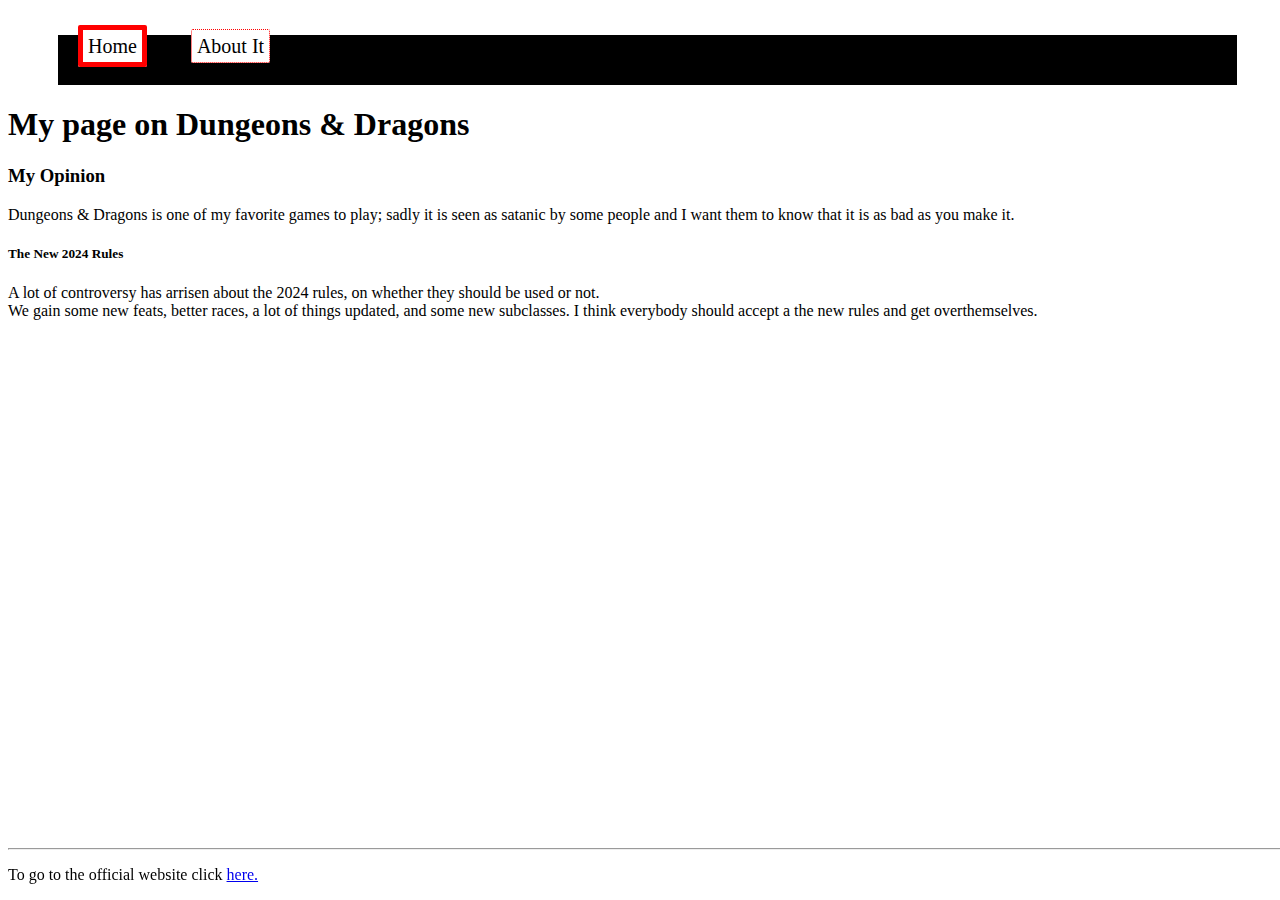
<file: index.html>
<!DOCTYPE html>
<html lang="en">

<head>
    <title>My Opinion on D&D</title>
    <link rel="stylesheet" href="./style/styles.css">
</head>

<body>
    <nav id="top">
        <a class="on nav" href="#">Home</a>
        <a class="off nav" href="./pages/about.html">About It</a>
    </nav>
    <header>
        <h1>My page on Dungeons & Dragons</h1>
    </header>
    <main>
        <section>
            <h3>My Opinion</h3>
            <p>Dungeons & Dragons is one of my favorite games to play; sadly it is seen as satanic by some people and I
                want them to know that it is as bad as you make it. </p>
        </section>
        <section>
            <h5>The New 2024 Rules</h5>
            <p>
                A lot of controversy has arrisen about the 2024 rules, on whether they should be used or not.<br>
                We gain some new feats, better races, a lot of things updated, and some new subclasses. I think everybody should accept a the new rules and get overthemselves.
            </p>
        </section>
    </main>
    
    <footer class="bottom">
        <hr>
        <p>To go to the official website click <a href="https://www.dndbeyond.com">here.</a></p>
    </footer>
</body>

</html>
</file>
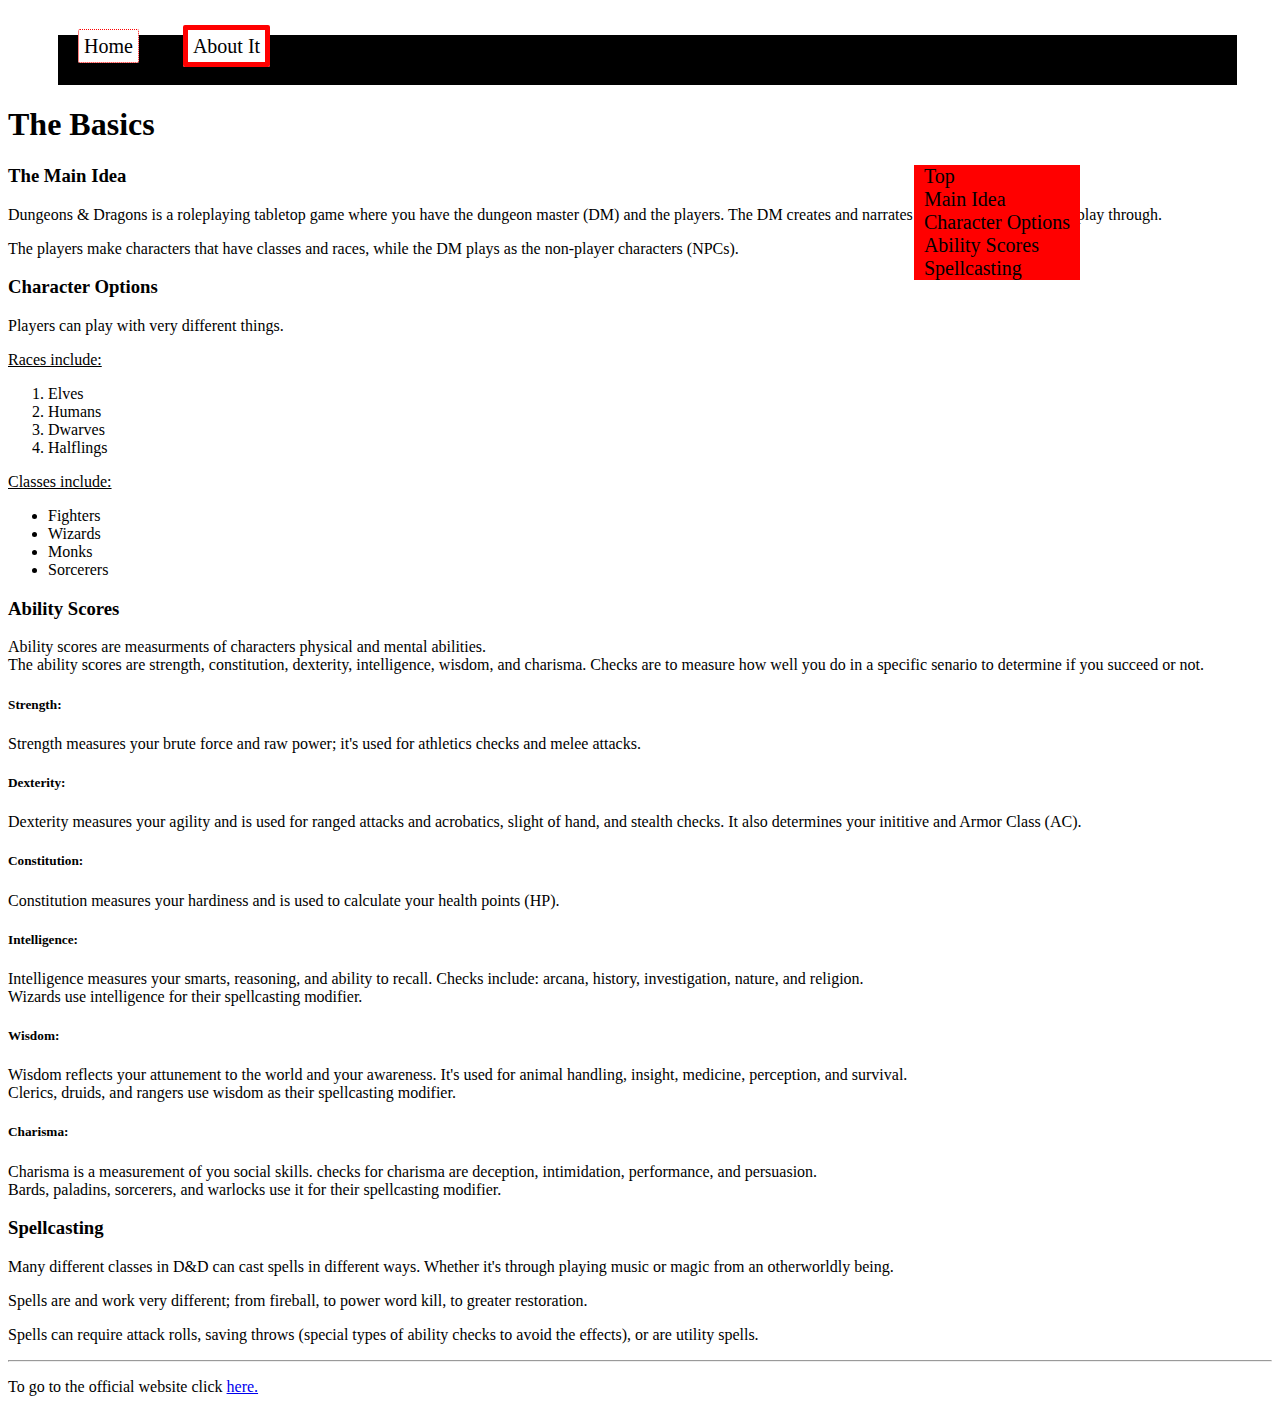
<file: pages/about.html>
<!DOCTYPE html>
<html lang="en">

<head>
    <title>About D&D</title>
    <link rel="stylesheet" href="../style/styles.css">
</head>

<body>
    <nav id="top">
        <a class="off nav" href="../index.html">Home</a>
        <a class="on nav" href="#">About It</a>
    </nav>
    <header>
        <h1>The Basics</h1>
    </header>
    <aside>
        <nav id="side">
            <a class="side-link" href="#top">Top</a><br>
            <a class="side-link" href="#mi">Main Idea</a><br>
            <a class="side-link" href="#co">Character Options</a><br>
            <a class="side-link" href="#as">Ability Scores</a><br>
            <a class="side-link" href="#sc">Spellcasting</a><br>
        </nav>
    </aside>
    <main>
        <section id="mi">
            <h3>The Main Idea</h3>
            <article>
                <p>
                    Dungeons & Dragons is a roleplaying tabletop game where you have the dungeon master (DM) and the
                    players.
                    The DM creates and narrates a story for the players to play through.
                </p>
                <p>
                    The players make characters that have classes and races, while the DM plays as the non-player
                    characters (NPCs).
                </p>
            </article>
        </section>
        <section id="co">
            <h3>Character Options</h3>
            <article>
                <p>Players can play with very different things.</p>
                <div id="lists">
                    <p class="ul">Races include:</p>
                    <ol>
                        <li>Elves</li>
                        <li>Humans</li>
                        <li>Dwarves</li>
                        <li>Halflings</li>
                    </ol>
                    <p class="ul">Classes include:</p>
                    <ul>
                        <li>Fighters</li>
                        <li>Wizards</li>
                        <li>Monks</li>
                        <li>Sorcerers</li>
                    </ul>
                </div>
            </article>
        </section>
        <section id="as">
            <h3>Ability Scores</h3>
            <article>
                <p>Ability scores are measurments of characters physical and mental abilities.<br>The ability scores are strength, constitution, dexterity, intelligence, wisdom, and charisma. Checks are to measure how well you do in a specific senario to determine if you succeed or not.</p>
                <div>
                    <h5>Strength:</h5>
                    <p>Strength measures your brute force and raw power; it's used for athletics checks and melee attacks.</p>
                </div>
                <div>
                    <h5>Dexterity:</h5>
                    <p>Dexterity measures your agility and is used for ranged attacks and acrobatics, slight of hand, and stealth checks. It also determines your inititive and Armor Class (AC).</p>
                </div>
                <div>
                    <h5>Constitution:</h5>
                    <p>Constitution measures your hardiness and is used to calculate your health points (HP).</p>
                </div>
                <div>
                    <h5>Intelligence:</h5>
                    <p>Intelligence measures your smarts, reasoning, and ability to recall. Checks include: arcana, history, investigation, nature, and religion.<br>Wizards use intelligence for their spellcasting modifier.</p>
                </div>
                <div>
                    <h5>Wisdom:</h5>
                    <p>Wisdom reflects your attunement to the world and your awareness. It's used for animal handling, insight, medicine, perception, and survival.<br>Clerics, druids, and rangers use wisdom as their spellcasting modifier.</p>
                </div>
                <div>
                    <h5>Charisma:</h5>
                    <p>Charisma is a measurement of you social skills. checks for charisma are deception, intimidation, performance, and persuasion.<br>Bards, paladins, sorcerers, and warlocks use it for their spellcasting modifier.</p>
                </div>
            </article>
        </section>
        <section id="sc">
            <h3>Spellcasting</h3>
            <p>Many different classes in D&D can cast spells in different ways. Whether it's through playing music or magic from an otherworldly being.</p>
            <p>Spells are and work very different; from fireball, to power word kill, to greater restoration.</p>
            <p>Spells can require attack rolls, saving throws (special types of ability checks to avoid the effects), or are utility spells.</p>
        </section>
    </main>
    <hr>
    <footer>
        <p>To go to the official website click <a href="https://www.dndbeyond.com">here.</a></p>
    </footer>
</body>

</html>
</file>
<file: style/styles.css>
#top {
    margin-top: 35px;
    margin-left: 50px;
    background-color: black;
    height: 50px;
    margin-right: 35px;
}

.on {
    border: 5px solid red;
    border-radius: 2px;
    margin: 20px;
    padding: 5px;
    background-color: white;
}

.off {
    border: 1px dotted red;
    border-radius: 2px;
    margin: 20px;
    padding: 5px;
    background-color: white;
}

.nav {
    color: black;
    font-size: 20px;
    text-decoration: none;
    align-self: center;
}

.ul {
    text-decoration: underline;
}

#side {
    background-color: red;
    color: black;
    position: fixed;
    top: 50;
    right: 0;
    margin-right: 200px;
}

.side-link {
    color: black;
    text-decoration: none;
    margin: 10px;
    font-size: 20px;
}
.bottom{
    position: fixed;
    bottom: 0;
    width: 100%;
}
</file>
